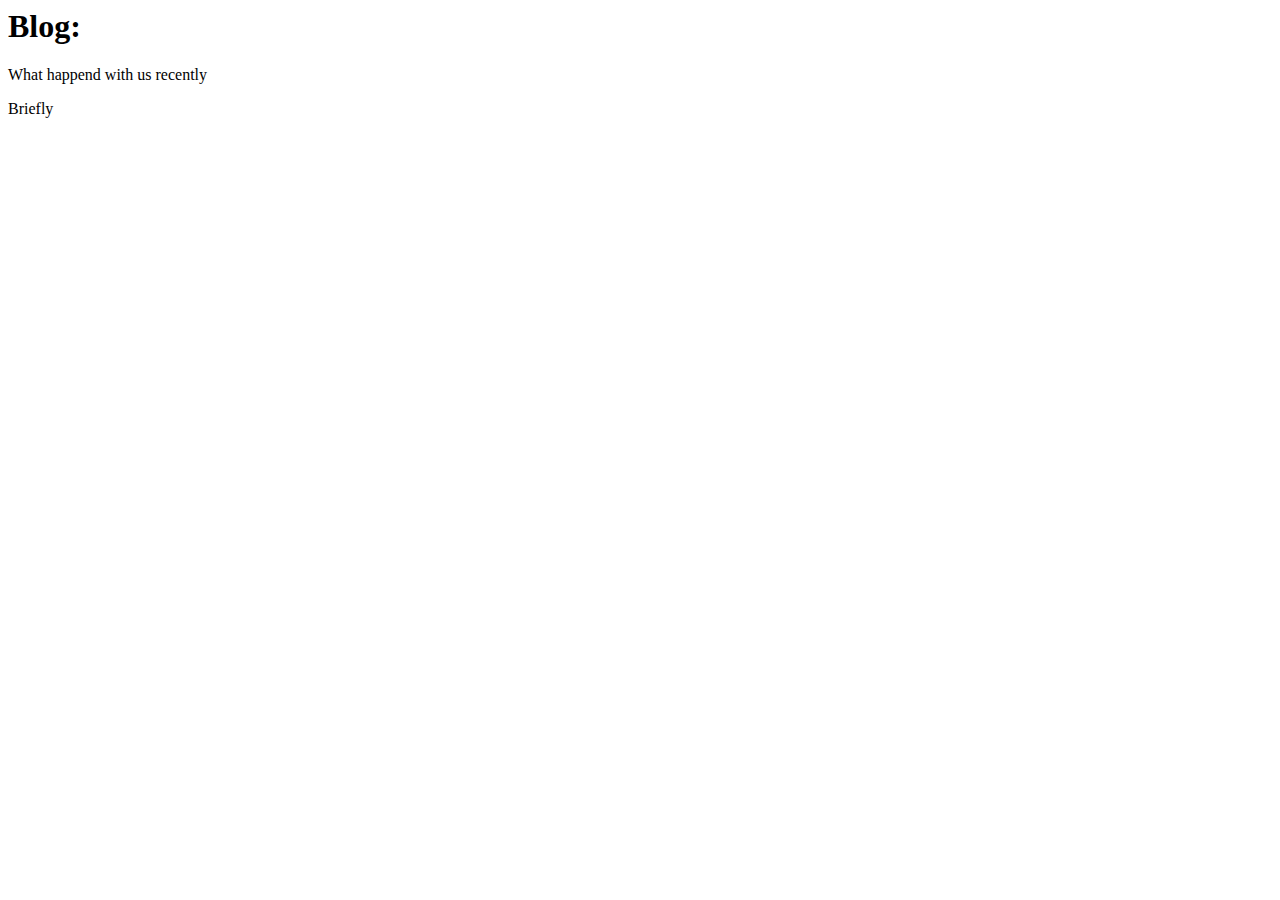
<file: blog.html>
<html lang="en">
<head>
    <meta charset="UTF-8">
    <meta name="viewport" content="width=device-width, initial-scale=1.0">
    <title> 
        
    </title>
</head>
<body>
    <h1>Blog:</h1>
    <p>What happend with us recently</p>  
    <p>Briefly</p> 

</body>
</html>
</file>
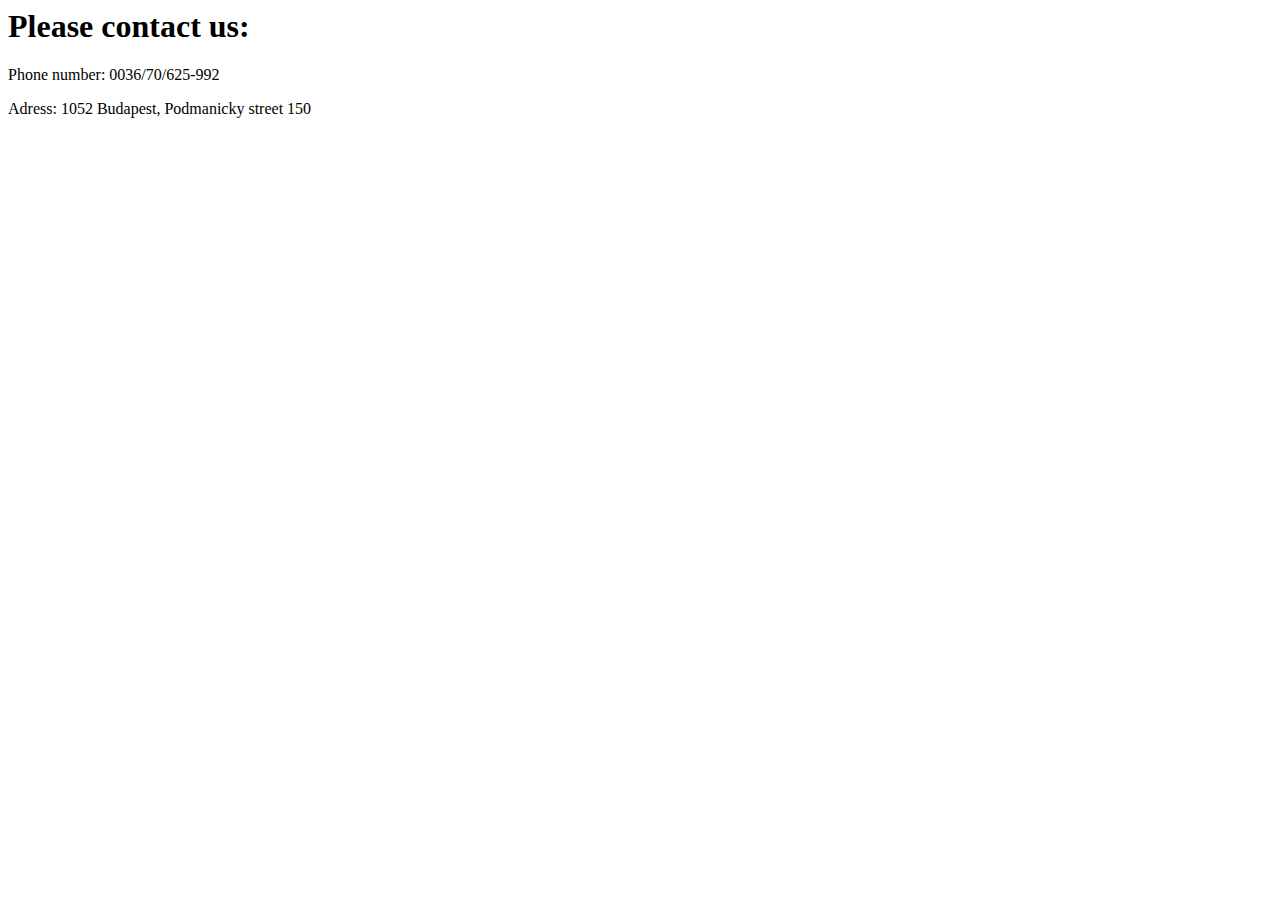
<file: contact.html>
<html lang="en">
<head>
    <meta charset="UTF-8">
    <meta name="viewport" content="width=device-width, initial-scale=1.0">
    <title> 
        
    </title>
</head>
<body>
    <h1>Please contact us:</h1>
    <p></strong>Phone number: 0036/70/625-992</strong></p>  
    <p><strong></strong>Adress: 1052 Budapest, Podmanicky street 150 </strong></p> 
</body>
</html>
</file>
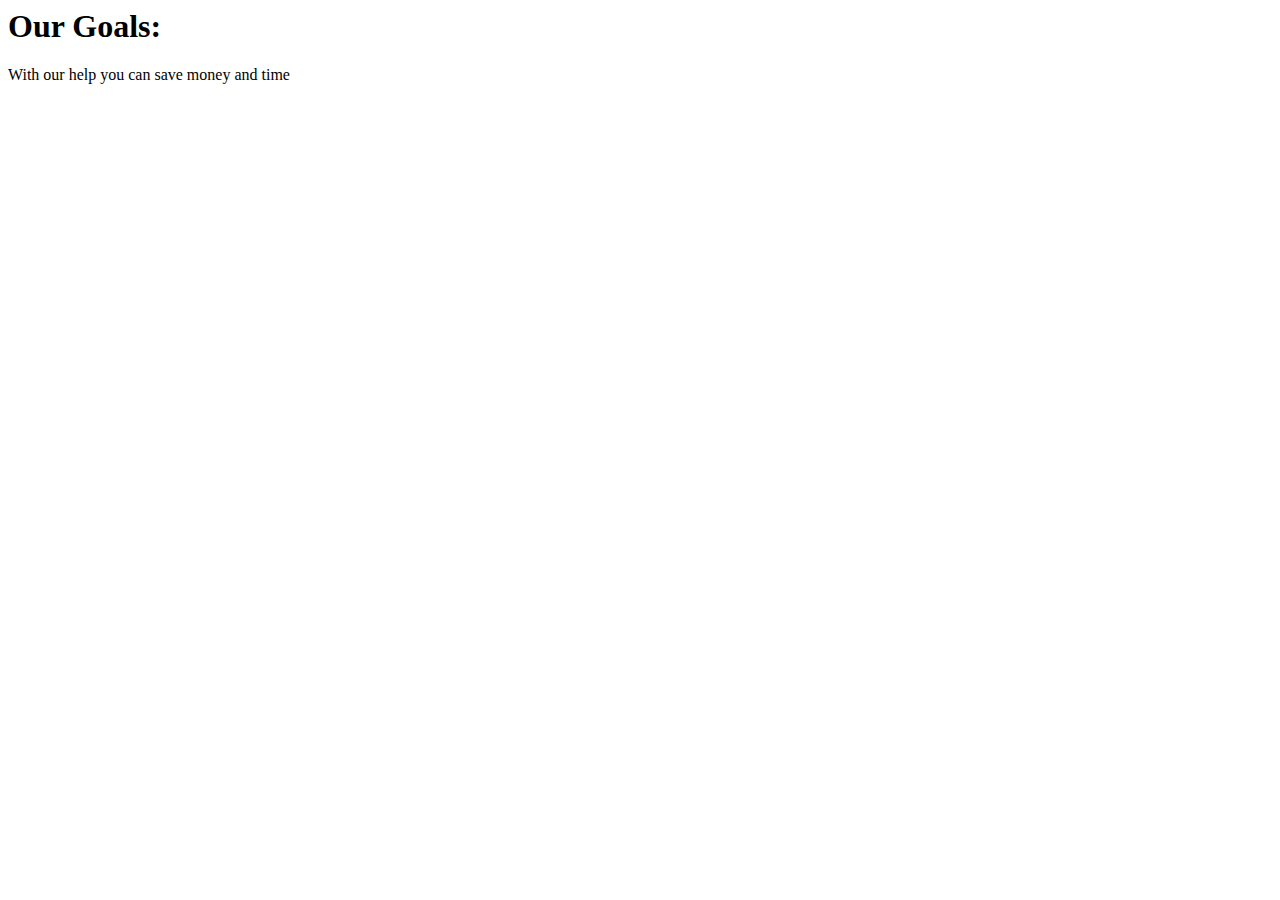
<file: our goals.html>
<html lang="en">
<head>
    <meta charset="UTF-8">
    <meta name="viewport" content="width=device-width, initial-scale=1.0">
        <title> 
         
    </title>
        
</head>
<body>
    <h1>Our Goals:</h1>
    <p>With our help  you can save money and time</p>  
    
</body>
</html>
</file>
